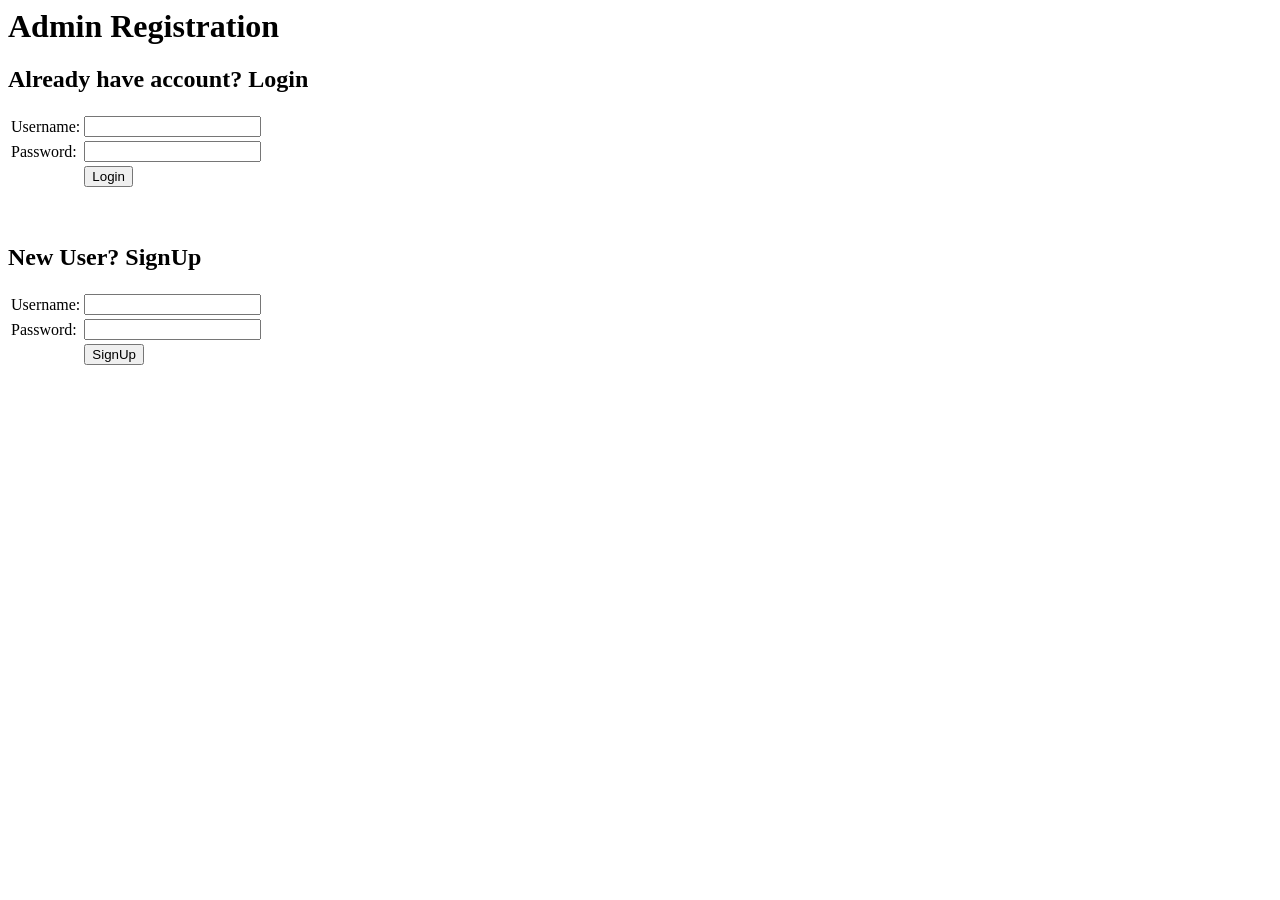
<file: admin/src/main/resources/templates/index.html>
<html xmlns:th="http://www.thymeleaf.org">

<head>
<title>Welcome Admin</title>

	<link rel="stylesheet" th:href="@{/css/index.css}">

</head>

<body>
  
 <h1 class="header">Admin Registration</h1>

<p class="message error" th:if="${error}" th:text="${error}"></p>
<p class="message success" th:if="${message}" th:text="${message}"></p>

<p th:if="${errorMessage}" class="message error">
    <span th:text="${errorMessage}"></span>
</p>

<p th:if="${message}" class="message success">
    <span th:text="${message}"></span>
</p>

<div class="container">

    <h2 class="center-text">Already have account? Login</h2>

    <form th:action="@{/adminLogin}" method="post">
        <table>
            <tr>
                <td>Username:</td>
                <td><input type="text" name="username"></td>
            </tr>

            <tr>
                <td>Password:</td>
                <td><input type="password" name="password"></td>
            </tr>

            <tr>
                <td></td>
                <td><button type="submit">Login</button></td>
            </tr>
        </table>
    </form>

    <br>

    <h2 class="center-text">New User? SignUp</h2>

    <form th:action="@{/adminSignUp}" method="post">
        <table>
            <tr>
                <td>Username:</td>
                <td><input type="text" name="username"></td>
            </tr>

            <tr>
                <td>Password:</td>
                <td><input type="password" name="password"></td>
            </tr>

            <tr>
                <td></td>
                <td><button type="submit">SignUp</button></td>
            </tr>
        </table>
    </form>

</div>
  

</body>
</html>
</file>
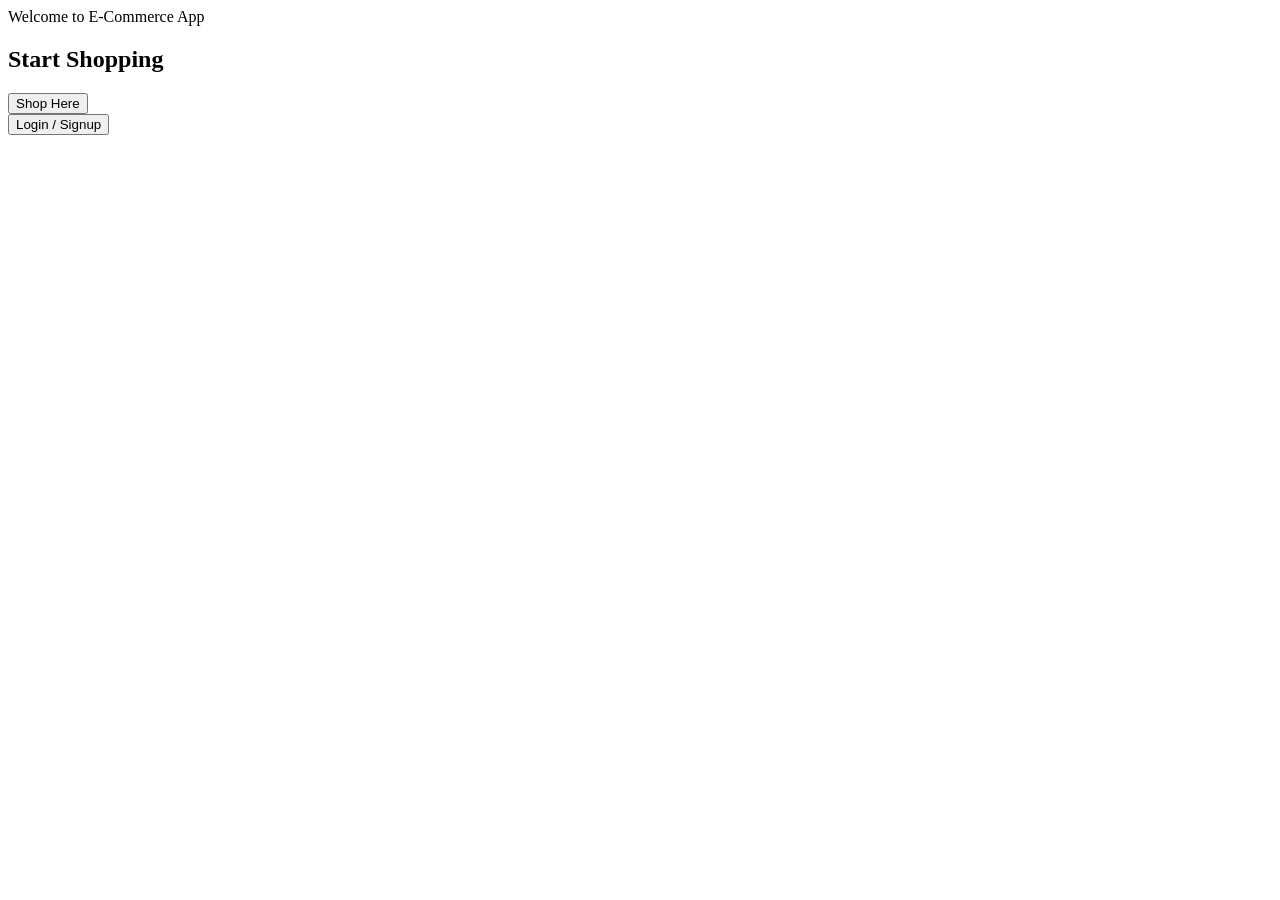
<file: customer/src/main/resources/templates/index.html>
<!DOCTYPE html>
<html xmlns:th="http://www.thymeleaf.org">
<head>
    <title>E-Commerce App</title>

    <link rel="stylesheet" th:href="@{/css/index.css}">
</head>

<body>

    <div class="header">
        Welcome to E-Commerce App
    </div>

    <div class="container">
        <div class="card">

            <h2>Start Shopping</h2>

            <!-- Shop -->
            <form th:action="@{/userDashboard}" method="get">
                <button type="submit" class="btn shop-btn">
                    Shop Here
                </button>
            </form>

            <!-- Login -->
            <form th:action="@{/userWelcome}" method="get">
                <button type="submit" class="btn login-btn">
                    Login / Signup
                </button>
            </form>

        </div>
    </div>

</body>
</html>
</file>
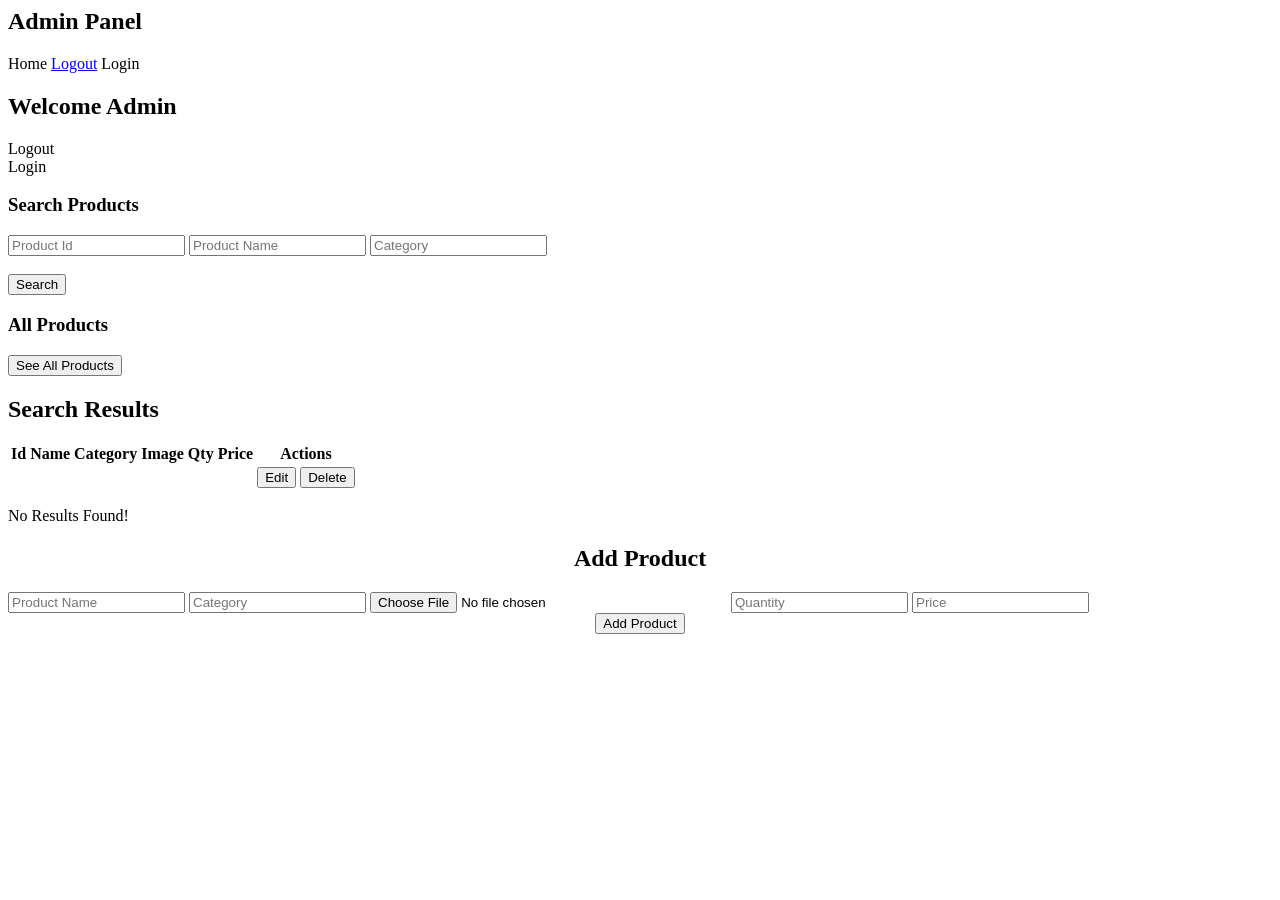
<file: admin/src/main/resources/templates/adminDashboard.html>
<html xmlns:th="http://www.thymeleaf.org"
      xmlns:sec="http://www.thymeleaf.org/extras/spring-security">


<head>
<title>Admin Dashboard</title>

<link rel="stylesheet" th:href="@{/css/common.css}">

</head>

<body>

    <p class="message" style="color:red;" th:if="${error}" th:text="${error}"></p>
    <p class="message" style="color:green;" th:if="${message}" th:text="${message}"></p>

<div class="dashboard">

<!-- Sidebar -->
<div class="sidebar">
    <h2>Admin Panel</h2>
    <a th:href="@{/adminDashboard}" class="active">Home</a>
    <!-- Show Logout if logged in -->
	<a href="#" sec:authorize="isAuthenticated()" onclick="confirmLogout()">Logout</a>
		
	<!-- Show Login if NOT logged in -->
	<a th:href="@{/adminLogin}" sec:authorize="isAnonymous()">Login</a>
</div>

<!-- Main -->
<div class="main">

    <!-- Top -->
    <div id="topSection"></div>

    <!-- Header -->
    <div class="header">
        <h2>Welcome Admin</h2>
        <!-- Logout Button -->
		    <div class="logout-btn" 
		         sec:authorize="isAuthenticated()" 
		         onclick="confirmLogout()">
		        Logout
		    </div>
		
		    <!-- Login Button -->
		    <div class="logout-btn" 
		         sec:authorize="isAnonymous()"
		         onclick="window.location.href='/adminLogin'">
		        Login
		    </div>
        
    </div>

    

    <!-- Search -->
    <div id="searchSection" class="search-container">

        <div class="search-box">
            <h3>Search Products</h3>
            <form th:action="@{/searchAdminProduct}" method="get">
                <input type="number" name="productid" placeholder="Product Id">
                <input type="text" name="productname" placeholder="Product Name">
                <input type="text" name="productcategory" placeholder="Category">
                <br><br>
                <button type="submit">Search</button>
            </form>
        </div>

        <div class="search-box">
            <h3>All Products</h3>
            <form th:action="@{/searchAdminProduct}" method="get">
                <button type="submit" name="seeData" value="all">See All Products</button>
            </form>
        </div>

    </div>

    <!-- Results -->
    <div id="resultsSection" class="card">
        <h2>Search Results</h2>

        <table th:if="${products!=null && !products.isEmpty()}">
            <tr>
                <th>Id</th>
                <th>Name</th>
                <th>Category</th>
                <th>Image</th>
                <th>Qty</th>
                <th>Price</th>
                <th>Actions</th>
            </tr>

            <tr th:each="p : ${products}">
                <td th:text="${p.productId}"></td>
                <td th:text="${p.name}"></td>
                <td th:text="${p.category.name}"></td>

                <td>
				    <img 
				        th:src="@{'/uploads/' + ${p.image}}" 
				        class="product-img"
				        onclick="openImage(this.src)">
				</td>

                <td th:text="${p.quantity}"></td>
                <td th:text="${p.price}"></td>

                <td>
                    <form th:action="@{/editProduct}" method="get" style="display:inline;">
					    <input type="hidden" name="productId" th:value="${p.productId}">
					    <button type="submit" class="edit-btn">Edit</button>
					</form>
                    <form th:action="@{/deleteProduct}" method="post" style="display:inline;">
					    <input type="hidden" name="productId" th:value="${p.productId}">
					    <button type="submit" class="delete-btn" onclick="return confirm('Are you sure to delete?')">
					        Delete
					    </button>
                   </form>
                </td>
            </tr>
        </table>

        <p th:if="${products==null || products.isEmpty()}">No Results Found!</p>
    </div>

    <!-- Add Product -->
    <div id="addProductSection" class="center-box">
        <div class="card add-product-card">

            <h2 style="text-align:center;">Add Product</h2>

            <form th:action="@{/addProduct}" method="post" enctype="multipart/form-data">

                <input type="text" name="productname" placeholder="Product Name">
                <input type="text" name="categoryname" placeholder="Category">

                <input type="file" name="image" onchange="previewImage(event)">
                <img id="preview" width="100">

                <input type="number" name="quantity" placeholder="Quantity">
                <input type="number" name="price" placeholder="Price">

                <div style="text-align:center;">
                    <button type="submit">Add Product</button>
                </div>

            </form>

        </div>
    </div>

</div>

</div>

<form id="logoutForm" th:action="@{/adminLogout}" method="post">
</form>

<script th:src="@{/js/common.js}"></script>		

</body>
</html>
</file>
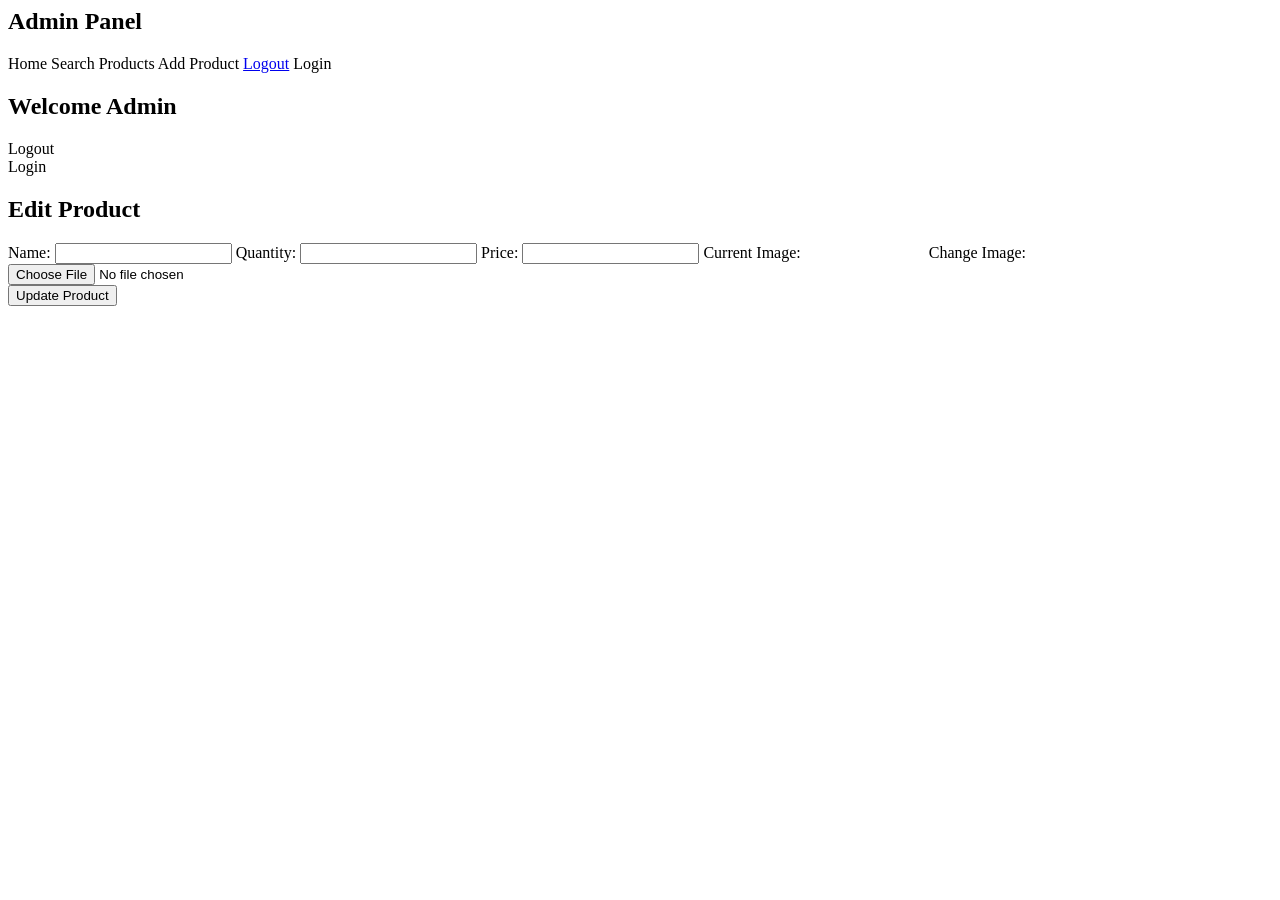
<file: admin/src/main/resources/templates/updateProduct.html>
<html xmlns:th="http://www.thymeleaf.org"
       xmlns:sec="http://www.thymeleaf.org/extras/spring-security">
<head>
<title>Edit Products</title>

<link rel="stylesheet" th:href="@{/css/common.css}">

</head>

<body>

<p class="message" style="color:red;" th:if="${error}" th:text="${error}"></p>
<p class="message" style="color:green;" th:if="${message}" th:text="${message}"></p>

<div class="dashboard">

    <!-- Sidebar -->
    <div class="sidebar">
        <h2>Admin Panel</h2>
        <a th:href="@{/adminDashboard}" class="active">Home</a>
        <a th:href="@{/searchAdminProduct}">Search Products</a>
        <a th:href="@{/addProduct}">Add Product</a>

        <a href="#" sec:authorize="isAuthenticated()" onclick="confirmLogout()">Logout</a>
        <a th:href="@{/adminLogin}" sec:authorize="isAnonymous()">Login</a>
    </div>

    <!-- Main -->
    <div class="main">

        <!-- Header -->
        <div class="header">
            <h2>Welcome Admin</h2>

            <div class="logout-btn" 
                 sec:authorize="isAuthenticated()" 
                 onclick="confirmLogout()">
                Logout
            </div>

            <div class="logout-btn" 
                 sec:authorize="isAnonymous()"
                 onclick="window.location.href='/adminLogin'">
                Login
            </div>
        </div>

        <!-- Content -->
        <div class="container">

            <h2>Edit Product</h2>

            <form th:action="@{/updateProduct}" method="post" enctype="multipart/form-data">

                <input type="hidden" name="productId" th:value="${product.productId}">

                <label>Name:</label>
                <input type="text" name="name" th:value="${product.name}">

                <label>Quantity:</label>
                <input type="number" name="quantity" th:value="${product.quantity}">

                <label>Price:</label>
                <input type="number" name="price" th:value="${product.price}">

                <!-- Existing Image -->
                <label>Current Image:</label>
                <img th:src="@{'/uploads/' + ${product.image}}" width="120">

                <!-- Upload New Image -->
                <label>Change Image:</label>
                <input type="file" name="image" onchange="previewImage(event)">
                <img id="preview" width="120">

                <br>

                <button type="submit">Update Product</button>

            </form>

        </div>

    </div> <!-- ✅ main closed -->

</div> <!-- ✅ dashboard closed -->

<form id="logoutForm" th:action="@{/adminLogout}" method="post"></form>

<script th:src="@{/js/common.js}"></script>

</body>
</html>
</file>
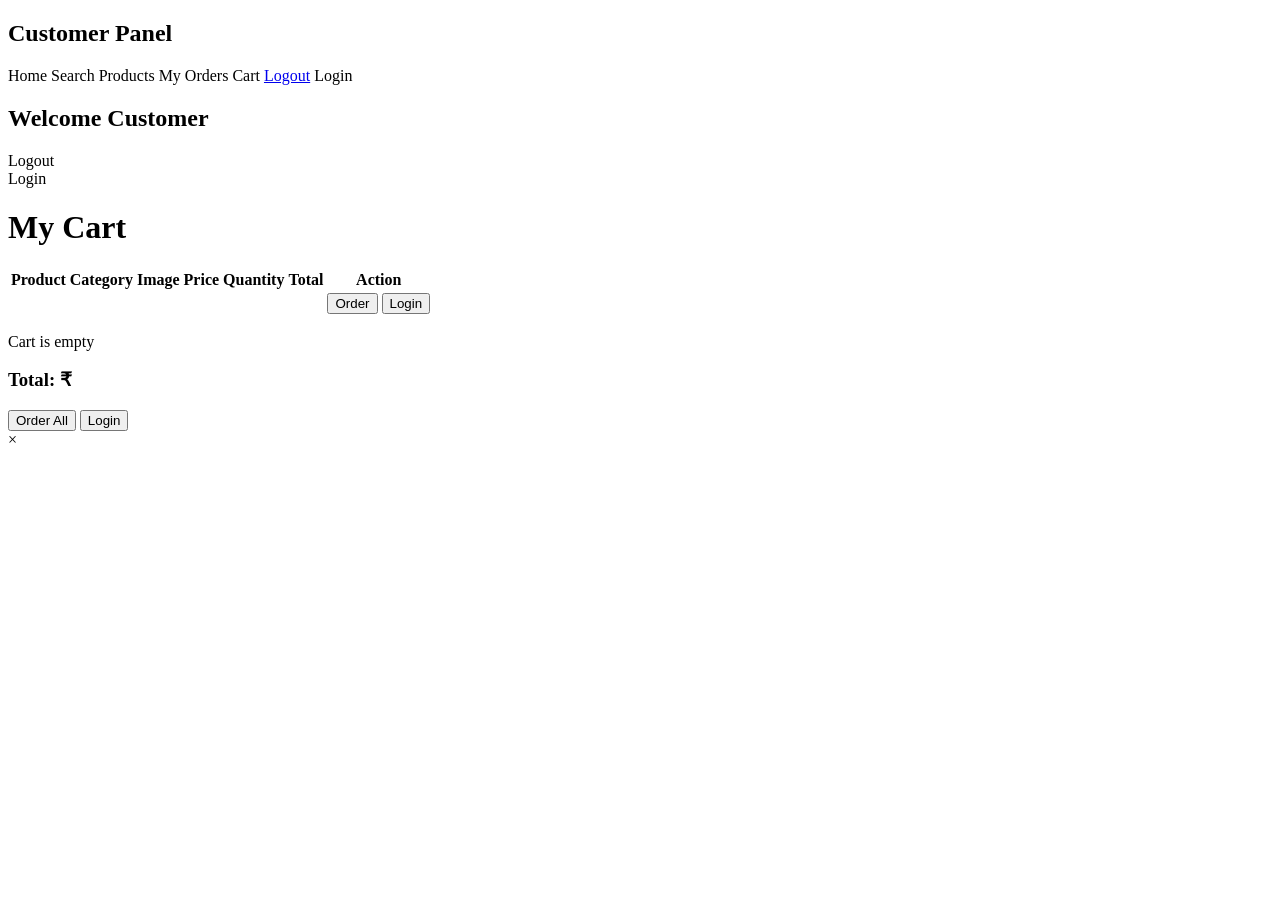
<file: customer/src/main/resources/templates/cart.html>
<!DOCTYPE html>
<html xmlns:th="http://www.thymeleaf.org" 
      xmlns:sec="http://www.thymeleaf.org/extras/spring-security">

<head>
    <title>My Cart</title>

<link rel="stylesheet" th:href="@{/css/common.css}">
<link rel="stylesheet" th:href="@{/css/cart.css}">

</head>

<body>

<!-- Sidebar -->
<div class="sidebar">
    <h2>Customer Panel</h2>
    <a th:href="@{/userDashboard}">Home</a>
    <a th:href="@{/searchUserProduct}">Search Products</a>
    <a th:href="@{/order}">My Orders</a>
    <a th:href="@{/cart}" class="active">Cart</a>

    <a href="#" sec:authorize="isAuthenticated()" onclick="confirmLogout()">Logout</a>
    <a th:href="@{/userLogin}" sec:authorize="isAnonymous()">Login</a>
</div>

<!-- Main Content -->
<div class="main">

    <!-- Header -->
    <div class="header">
        <h2>
            Welcome 
            <span sec:authorize="isAuthenticated()" sec:authentication="name"></span>
            <span sec:authorize="isAnonymous()">Customer</span>
        </h2>

        <div class="logout-btn" sec:authorize="isAuthenticated()" onclick="confirmLogout()">Logout</div>
        <div class="logout-btn" sec:authorize="isAnonymous()" onclick="window.location.href='/userLogin'">Login</div>
    </div>

    <!-- Cart Section -->
    <div class="container">
        <h1>My Cart</h1>

        <table th:if="${cartItems != null and !cartItems.isEmpty()}">
            <tr>
                <th>Product</th>
                <th>Category</th>
                <th>Image</th>
                <th>Price</th>
                <th>Quantity</th>
                <th>Total</th>
                <th>Action</th>
            </tr>

            <tr th:each="item : ${cartItems}">
                <td th:text="${item.product.name}"></td>
                <td th:text="${item.product.category != null ? item.product.category.name : 'N/A'}"></td>
                <td>
                    <img th:src="@{'/uploads/' + ${item.product.image}}" 
                         class="product-img"
                         onclick="openImage(this.src)">
                </td>
                <td th:text="${item.product.price}"></td>
                <td th:text="${item.quantity}"></td>
                <td th:text="${item.product.price * item.quantity}"></td>

                <td>
                    <form th:action="@{/orderCartItem}" method="post">
                        <input type="hidden" name="cartItemId" th:value="${item.id}">

                        <button type="submit" sec:authorize="isAuthenticated()" class="order-btn">Order</button>
                        <button type="button" sec:authorize="isAnonymous()" 
                                onclick="window.location.href='/userLogin'" 
                                class="secondary-btn">Login</button>
                    </form>
                </td>
            </tr>
        </table>

        <p th:if="${cartItems == null or #lists.isEmpty(cartItems)}">Cart is empty</p>

        <div class="order-all" th:if="${cartItems != null and !#lists.isEmpty(cartItems)}">
            <h3>Total: ₹ <span class="final-total" th:text="${totalAmount}"></span></h3>

            <form th:action="@{/orderCart}" method="post">
                <button sec:authorize="isAuthenticated()">Order All</button>
                <button type="button" sec:authorize="isAnonymous()" onclick="window.location.href='/userLogin'">Login</button>
            </form>
        </div>
    </div>
</div>

<!-- Modal -->
<div id="imageModal" class="modal">
    <span class="close" onclick="closeImage()">&times;</span>
    <img class="modal-content" id="fullImage">
</div>

<form id="logoutForm" th:action="@{/userLogout}" method="post">
</form>

<script th:src="@{/js/common.js}"></script>

</body>
</html>
</file>
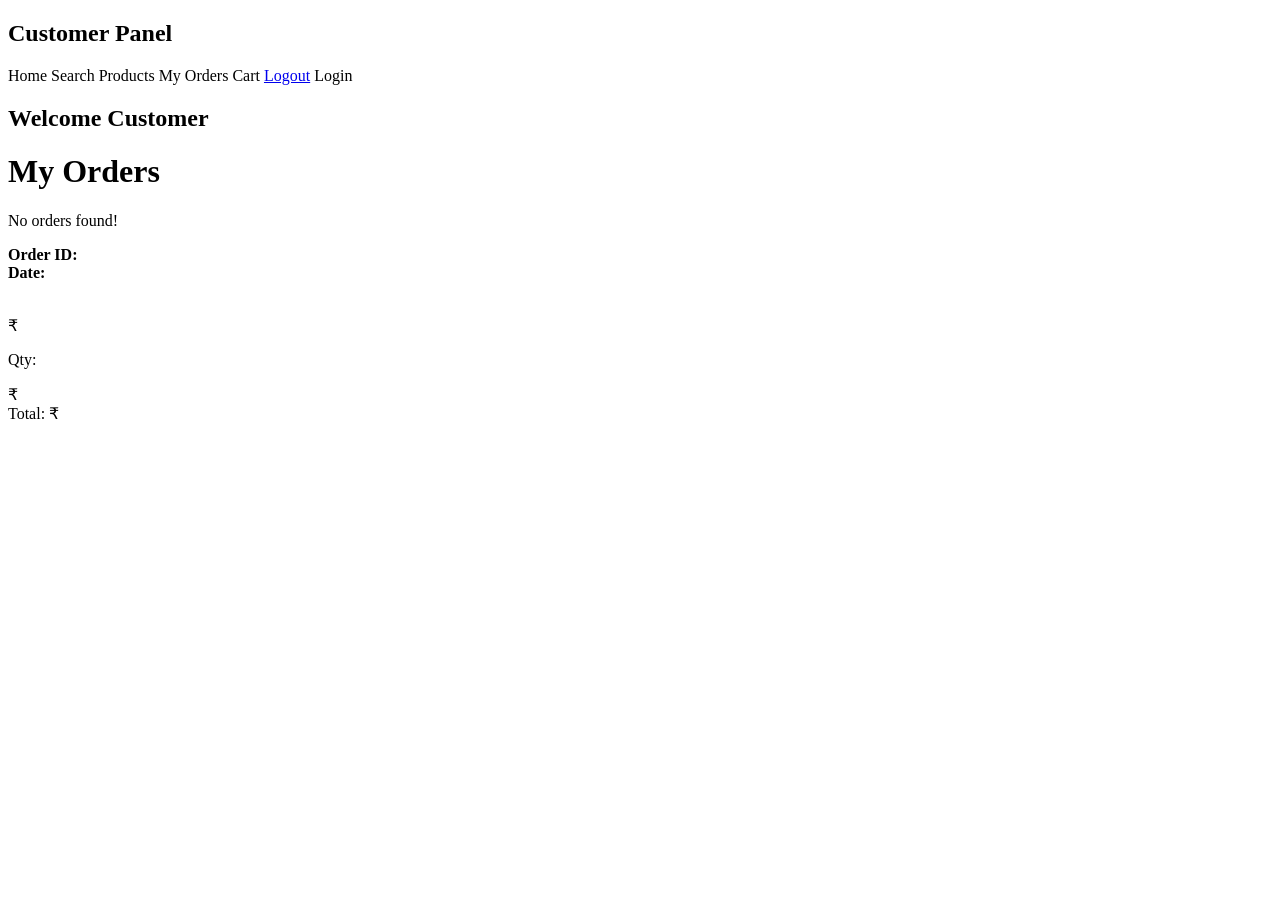
<file: customer/src/main/resources/templates/order.html>
<!DOCTYPE html>
<html xmlns:th="http://www.thymeleaf.org"
      xmlns:sec="http://www.thymeleaf.org/extras/spring-security">

<head>
    <title>My Orders</title>
    <link rel="stylesheet" th:href="@{/css/common.css}">
    <link rel="stylesheet" th:href="@{/css/order.css}">
</head>

<body>

<p class="error" style="color:red;" th:if="${error}" th:text="${error}"></p>
<p class="message" style="color:green;" th:if="${message}" th:text="${message}"></p>

<div class="dashboard">

<!-- Sidebar -->
<div class="sidebar">
    <h2>Customer Panel</h2>
    <a th:href="@{/userDashboard}">Home</a>
    <a th:href="@{/searchUserProduct}">Search Products</a>
    <a th:href="@{/order}" class="active">My Orders</a>
    <a th:href="@{/cart}">Cart</a>

    <!-- Show Logout if logged in -->
		<a href="#" sec:authorize="isAuthenticated()" onclick="confirmLogout()">Logout</a>
		
		<!-- Show Login if NOT logged in -->
		<a th:href="@{/userLogin}" sec:authorize="isAnonymous()">Login</a>
</div>

<!-- Main -->
<div class="main">

<!-- Header -->
<div class="header">
    <h2>
        Welcome 
        <span sec:authorize="isAuthenticated()" sec:authentication="name"></span>
        <span sec:authorize="isAnonymous()">Customer</span>
    </h2>
</div>

<!-- Order -->
<div class="container">

<h1>My Orders</h1>

<!-- Empty -->
<p th:if="${orders == null or #lists.isEmpty(orders)}" class="empty-cart">
    No orders found!
</p>

<!-- Orders -->
<div th:if="${orders != null and !orders.isEmpty()}">

    <div class="order-card" th:each="order : ${orders}">

        <!-- Order Header -->
        <div class="order-header">
            <div>
                <b>Order ID:</b> <span th:text="${order.orderId}"></span><br>
                <b>Date:</b> <span th:text="${order.orderdate}"></span>
            </div>

            <div class="order-status"
                 th:text="${order.status}"
                 th:classappend="${order.status == 'DELIVERED'} ? 'delivered' :
                                 (${order.status == 'PENDING'} ? 'pending' : 'cancelled')">
            </div>
        </div>

        <!-- Items -->
        <div class="order-items">

            <div class="order-item" th:each="item : ${order.items}">

                <img th:src="@{'/uploads/' + ${item.product.image}}"
                     class="product-img">

                <div class="item-details">
                    <p class="item-name" th:text="${item.product.name}"></p>
                    <p>₹ <span th:text="${item.product.price}"></span></p>
                    <p>Qty: <span th:text="${item.quantity}"></span></p>
                </div>

                <div class="item-total">
                    ₹ <span th:text="${item.product.price * item.quantity}"></span>
                </div>

            </div>

        </div>

        <!-- Footer -->
        <div class="order-footer">
            Total: ₹ <span th:text="${order.totalAmount}"></span>
        </div>

    </div>

</div>
</div>
</div>
</div>

<form id="logoutForm" th:action="@{/userLogout}" method="post">
</form>

<script th:src="@{/js/common.js}"></script>

</body>
</html>
</file>
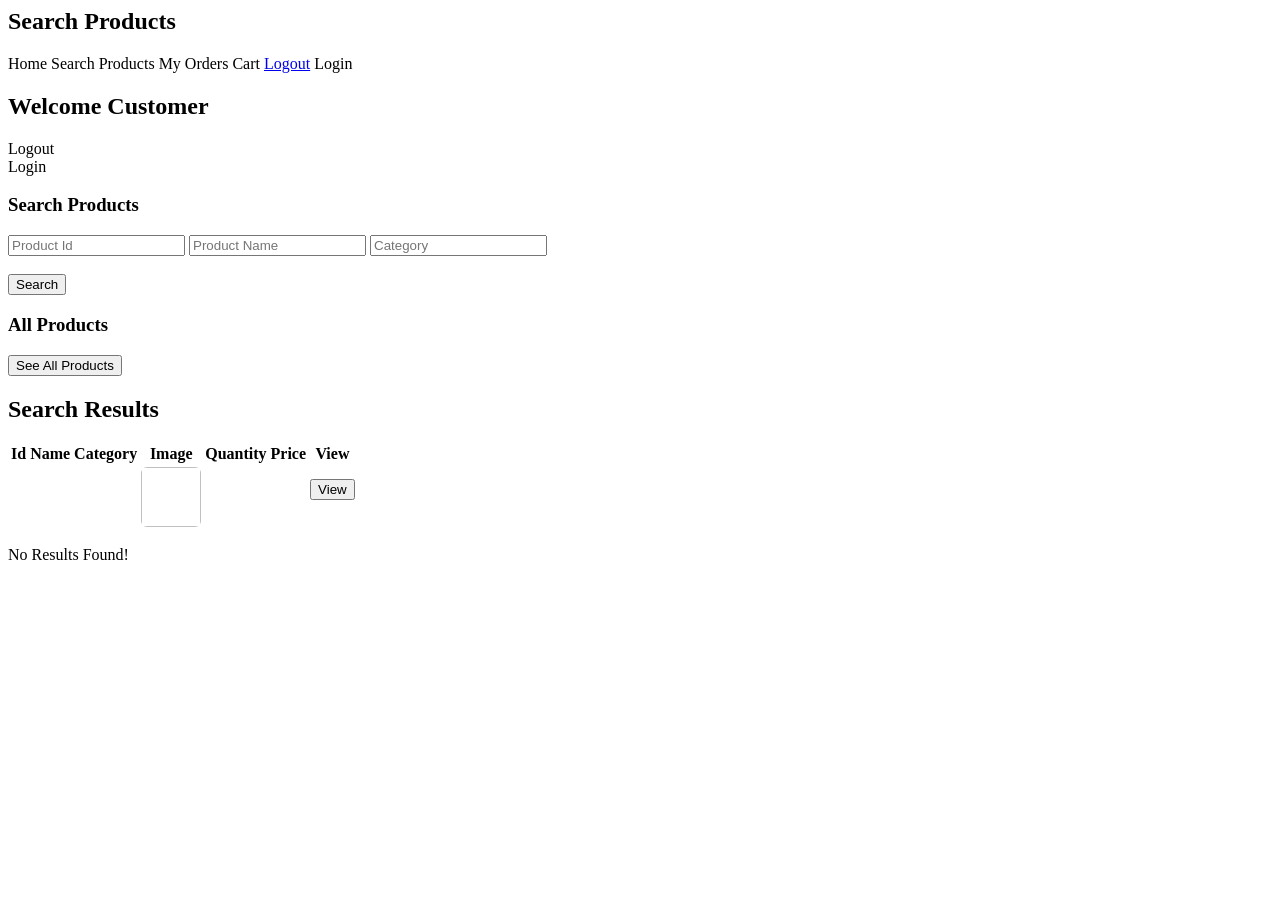
<file: customer/src/main/resources/templates/searchProduct.html>
<html xmlns:th="http://www.thymeleaf.org"
      xmlns:sec="http://www.thymeleaf.org/extras/spring-security">

<head>
<title>Search Products</title>

<link rel="stylesheet" th:href="@{/css/common.css}">
<link rel="stylesheet" th:href="@{/css/searchProduct.css}">

</head>

<body>

<div class="dashboard">

    <!-- Sidebar -->
    <div class="sidebar">
        <h2>Search Products</h2>
        <a th:href="@{/userDashboard}">Home</a>
        <a th:href="@{/searchUserProduct}" class="active">Search Products</a>
        <a th:href="@{/order}">My Orders</a>
        <a th:href="@{/cart}">Cart</a>
        <!-- Show Logout if logged in -->
		<a href="#" sec:authorize="isAuthenticated()" onclick="confirmLogout()">Logout</a>
		
		<!-- Show Login if NOT logged in -->
		<a th:href="@{/userLogin}" sec:authorize="isAnonymous()">Login</a>
    </div>

    <!-- Main Content -->
    <div class="main">
    
        <!-- Top -->
        <div id="topSection"></div>

        <!-- Header -->
        <div class="header">
            <h2>
		    Welcome 
		    <span sec:authorize="isAuthenticated()">
		        <span sec:authentication="name"></span>
		    </span>
		    <span sec:authorize="isAnonymous()">
		        Customer
		    </span>
    
            </h2>
            <!-- Logout Button -->
		    <div class="logout-btn" 
		         sec:authorize="isAuthenticated()" 
		         onclick="confirmLogout()">
		        Logout
		    </div>
		
		    <!-- Login Button -->
		    <div class="logout-btn" 
		         sec:authorize="isAnonymous()"
		         onclick="window.location.href='/userLogin'">
		        Login
		    </div>
        </div>

        <p class="error" style="color:red;" th:if="${error}" th:text="${error}"></p>
        <p class="message" style="color:green;" th:if="${message}" th:text="${message}"></p>

        <!-- Search -->
    <div id="searchSection" class="search-container">

        <div class="search-box">
            <h3>Search Products</h3>
            <form th:action="@{searchUserProduct}" method="get">
                <input type="number" name="productid" placeholder="Product Id">
                <input type="text" name="productname" placeholder="Product Name">
                <input type="text" name="productcategory" placeholder="Category">
                <br><br>
                <button type="submit">Search</button>
            </form>
        </div>

        <div class="search-box">
            <h3>All Products</h3>
            <form th:action="@{searchUserProduct}" method="get">
                <button type="submit" name="seeData" value="all">See All Products</button>
            </form>
        </div>

    </div>

        <!-- RESULTS -->
        <div class="card">
            <h2>Search Results</h2>

            <table th:if="${products!=null && !products.isEmpty()}">

                <tr>
                    <th>Id</th>
                    <th>Name</th>
                    <th>Category</th>
                    <th>Image</th>
                    <th>Quantity</th>
                    <th>Price</th>
                    <th>View</th>
                </tr>

                <tr th:each="p : ${products}" >
                    <td th:text="${p.productId}"></td>
                    <td th:text="${p.name}"></td>
                    <td th:text="${p.category.name}"></td>
                    
                    <td>
				    <img 
				        th:src="@{'/uploads/' + ${p.image}}" 
				        class="product-img" 
				        style="width:60px; height:60px; object-fit:cover; border-radius:6px;"
				        onclick="openImage(this.src)">
				    </td>
				
                    <td th:text="${p.quantity}"></td>
                    <td th:text="${p.price}"></td>
                    <td>
                        <form th:action="@{/viewProduct}" method="post">
                            <input type="hidden" name="productId" th:value="${p.productId}">
                            <button type="submit">View</button>
                        </form>
                    </td>
                </tr>

            </table>

            <p th:if="${products==null || products.isEmpty()}">No Results Found!</p>
        </div>

    </div>

</div>

<form id="logoutForm" th:action="@{/userLogout}" method="post">
</form>
         
         <script th:src="@{/js/common.js}"></script>

</body>
</html>
</file>
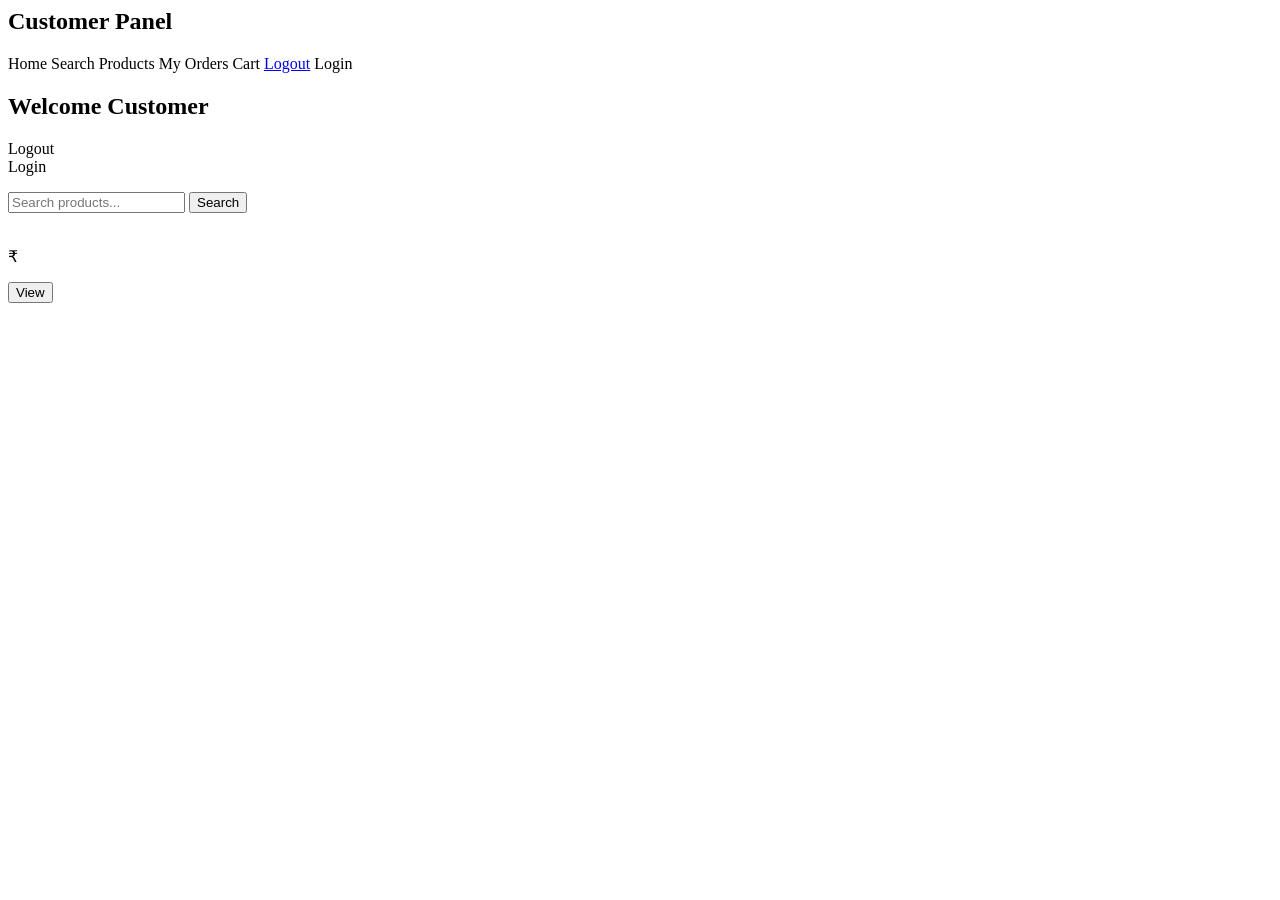
<file: customer/src/main/resources/templates/userDashboard.html>
<html xmlns:th="http://www.thymeleaf.org"
      xmlns:sec="http://www.thymeleaf.org/extras/spring-security">

<head>
<title>Customer Dashboard</title>

<link rel="stylesheet" th:href="@{/css/common.css}">
<link rel="stylesheet" th:href="@{/css/order.css}">
<link rel="stylesheet" th:href="@{/css/home.css}">

</head>

<body>

<div class="dashboard">

    <!-- Sidebar -->
    <div class="sidebar">
        <h2>Customer Panel</h2>
        <a th:href="@{/userDashboard}" class="active">Home</a>
        <a th:href="@{/searchUserProduct}">Search Products</a>
        <a th:href="@{/order}">My Orders</a>
        <a th:href="@{/cart}">Cart</a>
        <!-- Show Logout if logged in -->
		<a href="#" sec:authorize="isAuthenticated()" onclick="confirmLogout()">Logout</a>
		
		<!-- Show Login if NOT logged in -->
		<a th:href="@{/userLogin}" sec:authorize="isAnonymous()">Login</a>
    </div>

    <!-- Main Content -->
    <div class="main">
    
    <!-- Top -->
    <div id="topSection"></div>

    <!-- Header -->
    <div class="header">
        <h2>
            Welcome 
            <span sec:authorize="isAuthenticated()">
                <span sec:authentication="name"></span>
            </span>
            <span sec:authorize="isAnonymous()">
                Customer
            </span>
        </h2>

        <div class="logout-btn" sec:authorize="isAuthenticated()" onclick="confirmLogout()">Logout</div>
        <div class="logout-btn" sec:authorize="isAnonymous()" onclick="window.location.href='/userLogin'">Login</div>
        
    </div>

    <p class="error" style="color:red;" th:if="${error}" th:text="${error}"></p>
    <p class="message" style="color:green;" th:if="${message}" th:text="${message}"></p>
    
    <div class="search-container">
       <form th:action="@{/searchBar}" method="get">
        <input type="text" name="keyword" placeholder="Search products..." required>
        <button type="submit">Search</button>
       </form>
    </div>

    <!-- ✅ MOVE THIS INSIDE MAIN -->
    <div class="content-wrapper">
        <div class="product-grid">
    
            <div class="product-card" th:each="p : ${products}">
                <img th:src="@{'/uploads/' + ${p.image}}" class="product-img">

                <h3 th:text="${p.name}"></h3>

                <p class="price">₹ <span th:text="${p.price}"></span></p>

                <form th:action="@{/viewProduct}" method="post">
                            <input type="hidden" name="productId" th:value="${p.productId}">
                            <button type="submit">View</button>
                </form>
            </div>

        </div>
    </div>

</div> <!-- ✅ main closes here -->
</div>

<form id="logoutForm" th:action="@{/userLogout}" method="post">
</form>
        
         
         <script th:src="@{/js/common.js}"></script>

</body>
</html>
</file>
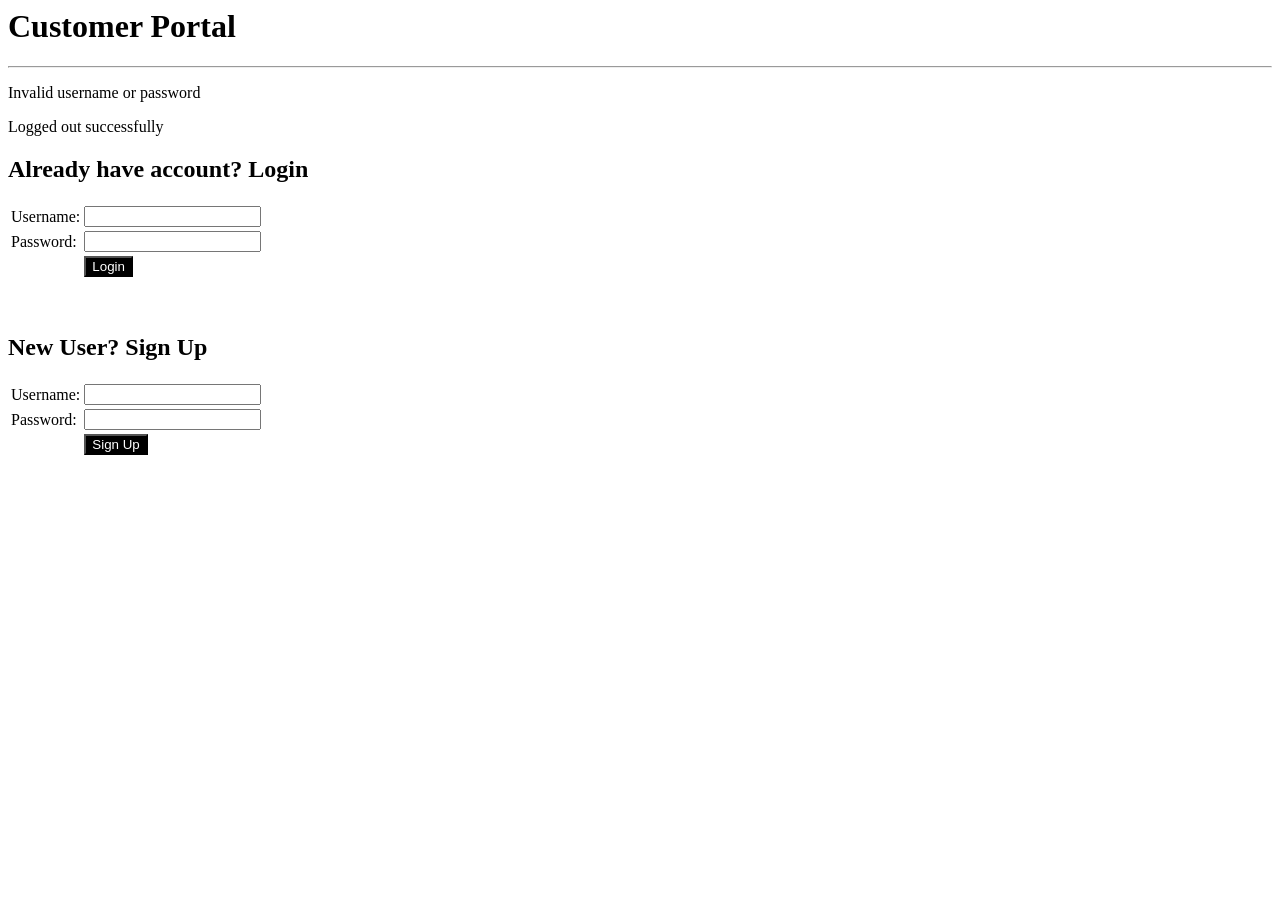
<file: customer/src/main/resources/templates/userWelcome.html>
<html xmlns:th="http://www.thymeleaf.org">

<head>
<title>Welcome Customer</title>

<link rel="stylesheet" th:href="@{/css/userWelcome.css}">

</head>

<body>

<h1 class="header">
    Customer Portal
</h1>

<hr>

<p class="error" th:if="${param.error}">
   Invalid username or password
</p>

<p class="success" th:if="${param.logout}">
   Logged out successfully
</p>

<p class="success" th:if="${message}" th:text="${message}"></p>

<p class="error" th:if="${error}" th:text="${error}"></p>

<p class="error" th:if="${param.errorMsg}" th:text="${param.errorMsg}"></p>

<div class="container">

    <!-- LOGIN -->
    <h2 class="section-title">Already have account? Login</h2>

    <form th:action="@{/userLogin}" method="post">
        <table>
            <tr>
                <td>Username:</td>
                <td><input type="text" name="username" required></td>
            </tr>

            <tr>
                <td>Password:</td>
                <td><input type="password" name="password" required></td>
            </tr>

            <tr>
                <td></td>
                <td>
                    <button style="background-color:black; color:white;">
                        Login
                    </button>
                </td>
            </tr>
        </table>
    </form>

    <br>

    <!-- SIGNUP -->
    <h2 class="section-title">New User? Sign Up</h2>

    <form th:action="@{/userSignUp}" method="post">
        <table>
            <tr>
                <td>Username:</td>
                <td><input type="text" name="username" required></td>
            </tr>

            <tr>
                <td>Password:</td>
                <td><input type="password" name="password" required></td>
            </tr>

            <tr>
                <td></td>
                <td>
                    <button style="background-color:black; color:white;">
                        Sign Up
                    </button>
                </td>
            </tr>
        </table>
    </form>

</div>

</body>
</html>
</file>
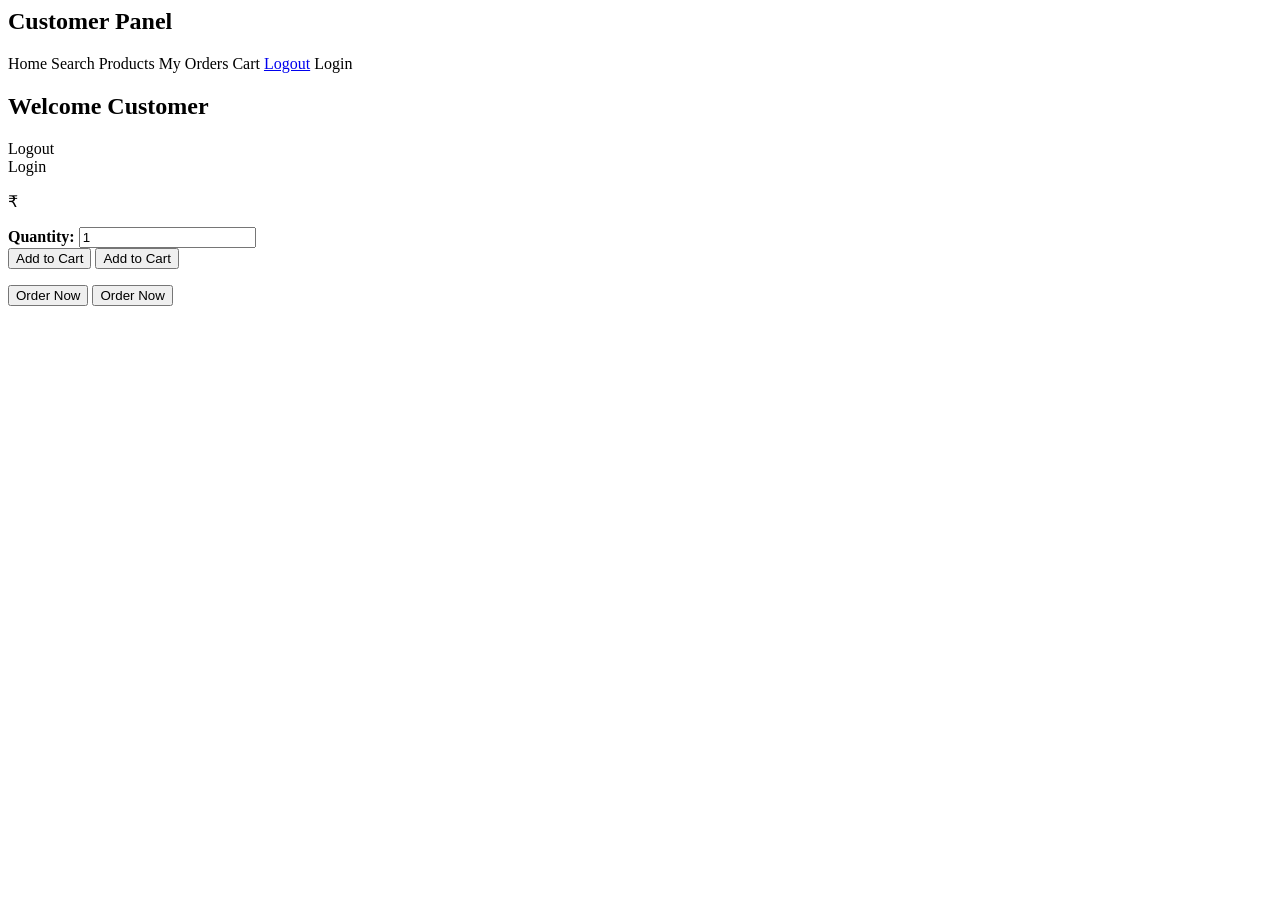
<file: customer/src/main/resources/templates/viewProduct.html>
<html xmlns:th="http://www.thymeleaf.org"
      xmlns:sec="http://www.thymeleaf.org/extras/spring-security">

<head>
<title>View Product</title>

<link rel="stylesheet" th:href="@{/css/common.css}">
<link rel="stylesheet" th:href="@{/css/viewProduct.css}">

</head>

<body>

<p class="error" style="color:red;" th:if="${error}" th:text="${error}"></p>
<p class="message" style="color:green;" th:if="${message}" th:text="${message}"></p>

<div class="dashboard">

<!-- Sidebar -->
<div class="sidebar">
    <h2>Customer Panel</h2>
    <a th:href="@{/userDashboard}">Home</a>
    <a th:href="@{searchUserProduct}">Search Products</a>
    <a th:href="@{/order}">My Orders</a>
    <a th:href="@{/cart}">Cart</a>

    <a href="#" sec:authorize="isAuthenticated()" onclick="confirmLogout()">Logout</a>
    <a th:href="@{/userLogin}" sec:authorize="isAnonymous()">Login</a>
</div>

<!-- Main -->
<div class="main">

<!-- Header -->
<div class="header">
    <h2>
        Welcome 
        <span sec:authorize="isAuthenticated()" sec:authentication="name"></span>
        <span sec:authorize="isAnonymous()">Customer</span>
    </h2>

    <div class="logout-btn" sec:authorize="isAuthenticated()" onclick="confirmLogout()">Logout</div>
    <div class="logout-btn" sec:authorize="isAnonymous()" onclick="window.location.href='/userLogin'">Login</div>
</div>

<!-- Product Section -->
<div class="product-wrapper">

<div class="product-box">

    <!-- Image -->
    <img th:src="@{'/uploads/' + ${product.image}}" class="product-img">

    <!-- Details -->
    <div class="product-details">
        <p class="product-name">
            <span th:text="${product.name}"></span>
        </p>

        <p class="product-price">
            ₹ <span th:text="${product.price}"></span>
        </p>

        <div class="qty-container">
          <label class="qty-label"><b>Quantity:</b></label>
          <input type="number" id="qty" class="qty-input"
                value="1" min="1"
                th:max="${product.quantity}">
        </div>
    </div>

    <!-- Buttons -->
    <div class="action-buttons">

        <!-- Add to Cart -->
        <form th:action="@{/addToCart}" method="post" onsubmit="setQty('cartQty')">
            <input type="hidden" name="productId" th:value="${product.productId}">
            <input type="hidden" name="quantity" id="cartQty">

            <button type="submit" sec:authorize="isAuthenticated()">Add to Cart</button>
            <button type="button" sec:authorize="isAnonymous()"
                    onclick="window.location.href='/userLogin?errorMsg=Please login to place order'">
                Add to Cart
            </button>
        </form>

        <!-- Order Now -->
        <form th:action="@{/orderProduct}" method="post" onsubmit="setQty('orderQty')">
            <input type="hidden" name="productId" th:value="${product.productId}">
            <input type="hidden" name="quantity" id="orderQty">

            <button type="submit" sec:authorize="isAuthenticated()">Order Now</button>
            <button type="button" sec:authorize="isAnonymous()"
                    onclick="window.location.href='/userLogin?errorMsg=Please login to place order'">
                Order Now
            </button>
        </form>

    </div>

</div>
</div>

</div>
</div>

       <script th:src="@{/js/common.js}"></script>
       
</body>
</html>
</file>
